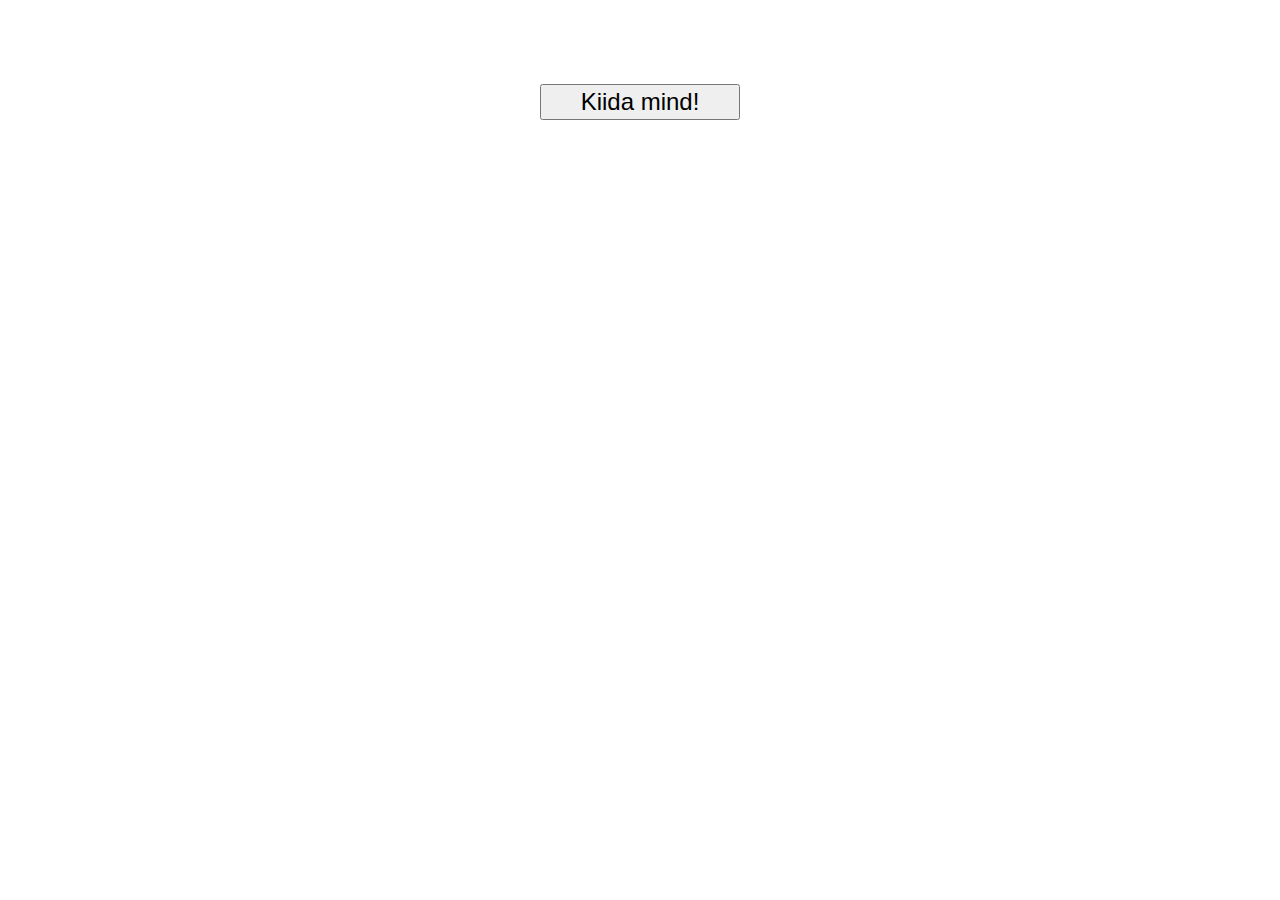
<file: src/index.html>
<!DOCTYPE html>
<html lang="en">

<head>
  <meta charset="UTF-8">
  <meta name="viewport" content="width=device-width, initial-scale=1.0">
  <link rel="stylesheet" href="styles.css">
  <title>PAY</title>
</head>

<body>
  <main>
    <h1><input type="button" onclick="window.location.href='/button.html';" value="Kiida mind!" /></h1>
  </main>
</body>

</html>
</file>
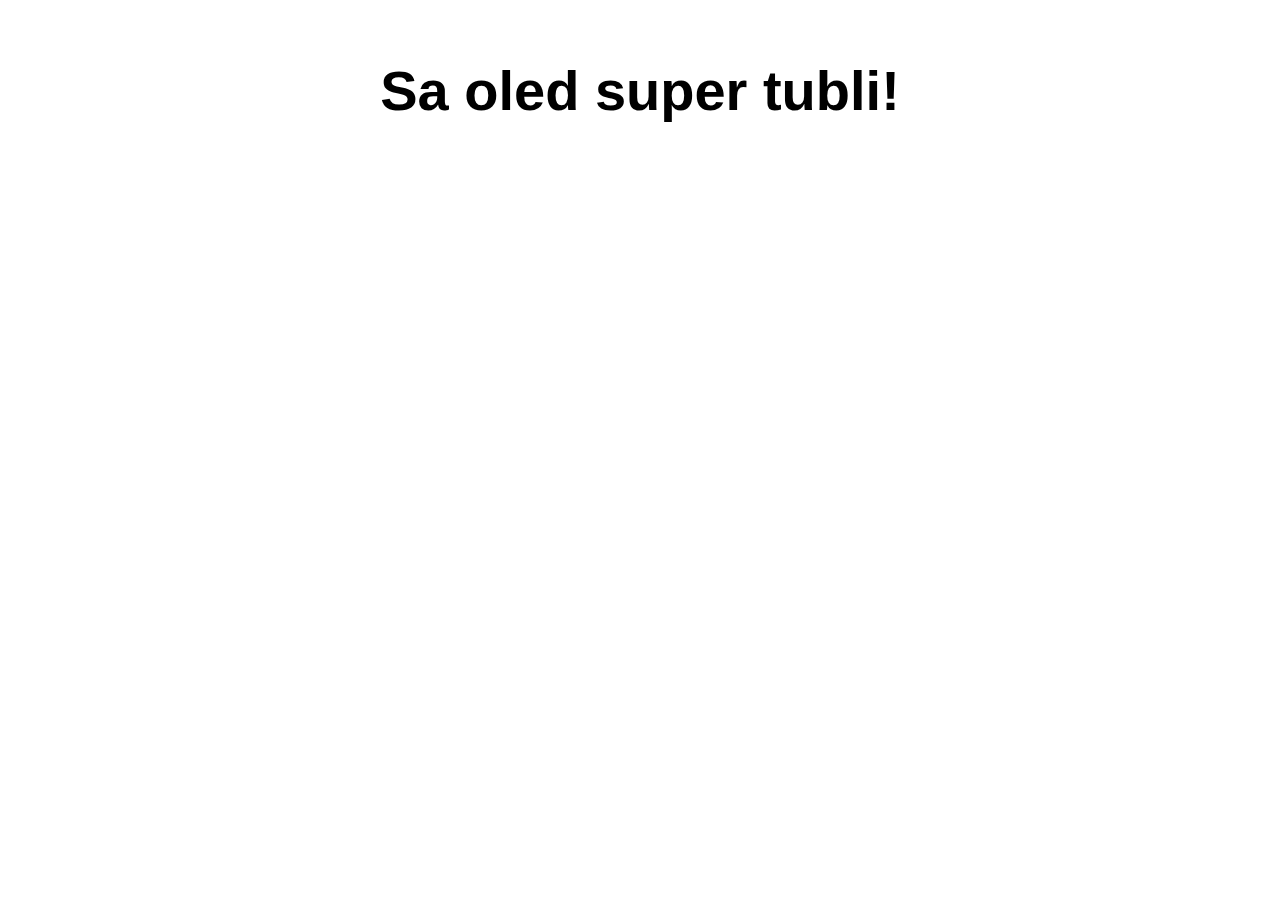
<file: src/button.html>
<!DOCTYPE html>
<html lang="en">

<head>
  <meta charset="UTF-8">
  <meta name="viewport" content="width=device-width, initial-scale=1.0">
  <link rel="stylesheet" href="styles.css">
  <title>PAY</title>
</head>

<body>
  <main>
    <h1>Sa oled super tubli!</h1>
  </main>
</body>

</html>
</file>
<file: src/styles.css>
* {
  font-family: Arial, Helvetica, sans-serif;
}

html, body {
  margin: 0;
  border: 0;
  padding: 0;
  background-color: #fff;
}

main {
  margin: auto;
  width: 50%;
  padding: 20px;
}

main > h1 {
  text-align: center;
  font-size: 3.5em;
}

input {
  text-align: center;
  text-decoration: none;
  display: inline-block;
  font-size: 24px;
  margin: auto;
  width: 200px;
  height: 36px;
}
</file>
